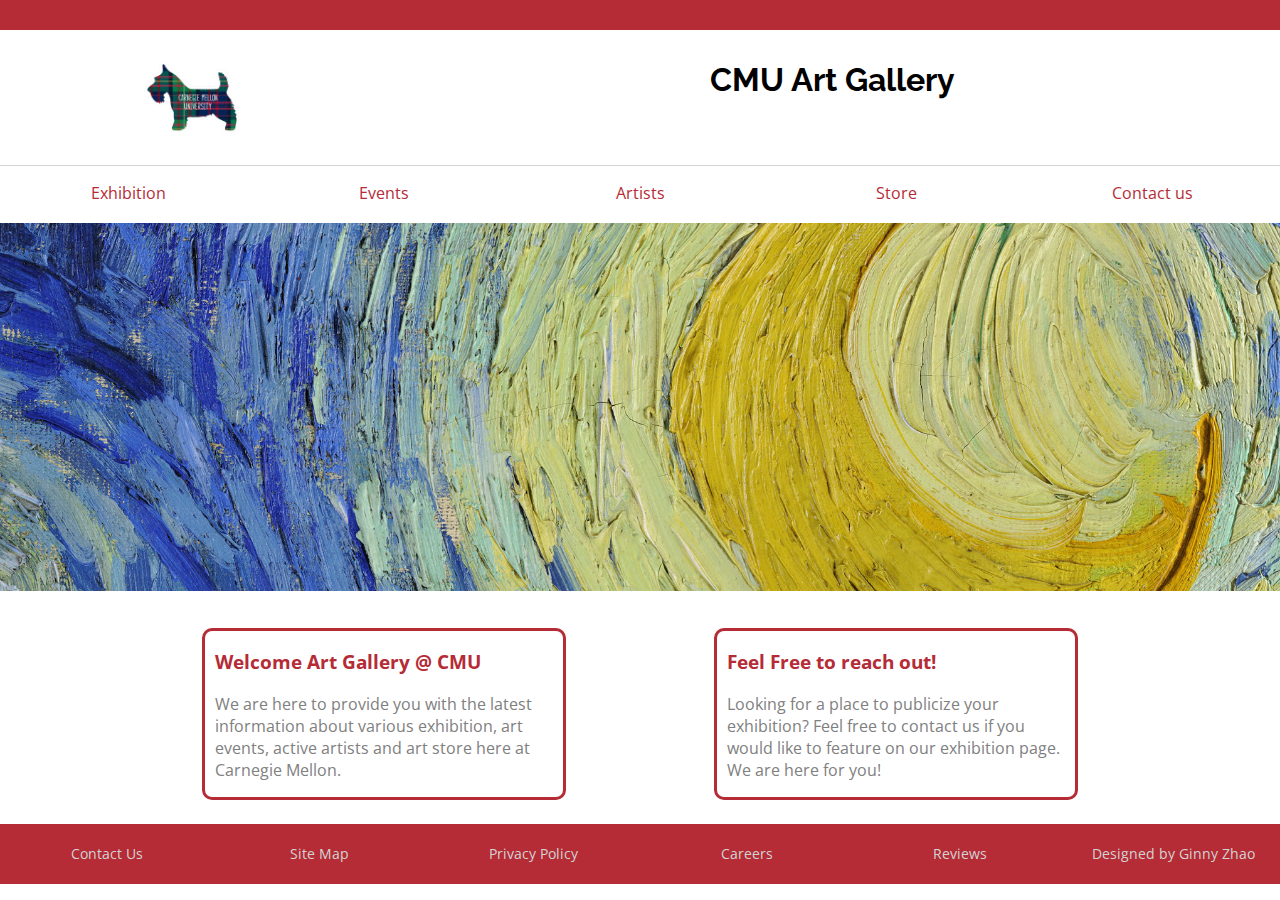
<file: index.html>
<!-- published site URL: https://cranky-hamilton-636d9a.netlify.app/ -->



<!DOCTYPE html>
<html lang="en">
<head>
  <meta charset="utf-8">
  <meta name="viewport" content="width=device-width, initial-scale=1.0">

  <title>CMU Art Gallery</title>

  <!-- Fonts -->
  <link href="https://fonts.googleapis.com/css2?family=Catamaran:wght@200;500&family=Open+Sans&display=swap" rel="stylesheet">
  <link href="https://fonts.googleapis.com/css2?family=Raleway:wght@500&display=swap" rel="stylesheet">

  <link rel="stylesheet" type="text/css" href="style.css">

</head>
<body>
  <div class="wrapper">
    <!-- top navigation bar -->
    <div id="topbar">
    </div>

    <div>
      <div class="nested">
        <img src="site_images/logo.png" alt="site_logo">
        <h1> CMU Art Gallery </h1>
      </div>
    </div> 

    <div style="border-top: 1px solid lightgray;">
      <nav class="nav-bar">
        <ul>
          <li>
            <a href="#">Exhibition</a>
          </li>
          <li>
            <a href="#">Events</a>
          </li>
          <li>
            <a href="#">Artists</a>
          </li>
          <li>
            <a href="store.html">Store</a>
          </li>
          <li>
            <a href="contact.html">Contact us</a>
          </li>
        </ul>
      </nav>
    </div>
    <!-- site image -->
    <div>
      <figure> <img src="site_images/home.png" alt="homepage picture"></figure>
    </div>
    <br>

    <!-- the two text boxes -->
    <div class="box">
      <div class="textbox">
          <h3>Welcome Art Gallery @ CMU</h3>
          <p>We are here to provide you with the latest information about various exhibition, art events, active artists and art store here at Carnegie Mellon. </p>
      </div>
      <div class="textbox">
        <h3>Feel Free to reach out!</h3>
        <p>Looking for a place to publicize your exhibition? Feel free to contact us if you would like to feature on our exhibition page. We are here for you!</p>
      </div>
    </div>
    
    <!-- footer -->
    <footer>
      <nav class="footer-nav">
        <ul>
          <li>
            <a href="#">Contact Us</a>
          </li>
          <li>
            <a href="#">Site Map</a>
          </li>
          <li>
            <a href="#">Privacy Policy</a>
          </li>
          <li>
            <a href="#">Careers</a>
          </li>
          <li>
            <a href="#">Reviews</a>
          </li>
          <li>
            <a href="#">Designed by Ginny Zhao</a>
          </li>
        </ul>
      </nav>

    </footer>


  </div>
</body>
</html>
</file>
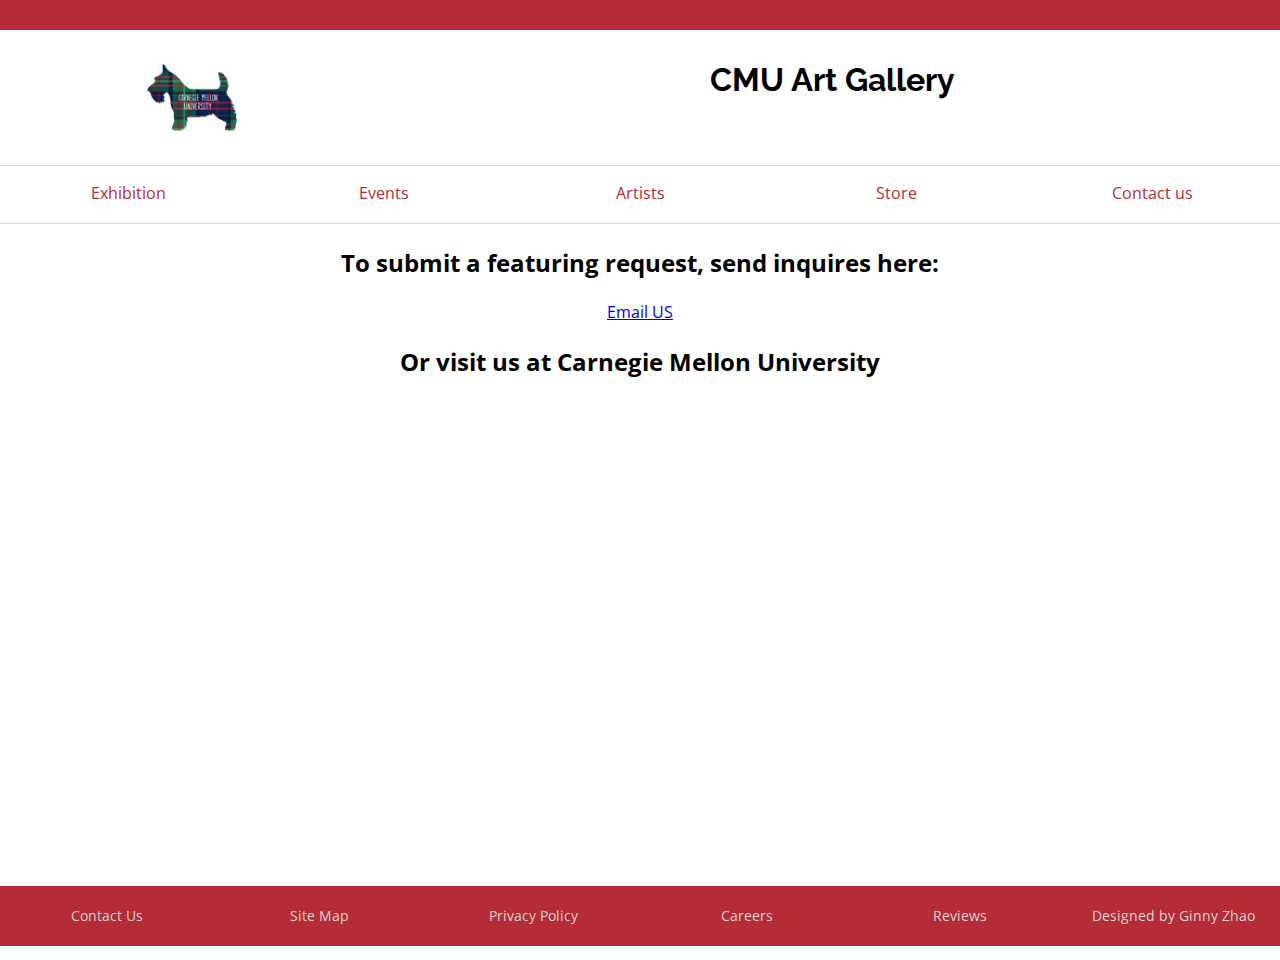
<file: contact.html>
<!DOCTYPE html>
<html lang="en">
<head>
  <meta charset="utf-8">
  <meta name="viewport" content="width=device-width, initial-scale=1.0">

  <title>CMU Art Gallery</title>

  <!-- Fonts -->
  <link href="https://fonts.googleapis.com/css2?family=Catamaran:wght@200;500&family=Open+Sans&display=swap" rel="stylesheet">
  <link href="https://fonts.googleapis.com/css2?family=Raleway:wght@500&display=swap" rel="stylesheet">

  <link rel="stylesheet" type="text/css" href="style.css">

</head>
<body>
  <div class="wrapper">
    <!-- top navigation bar -->
    <div id="topbar">
    </div>

    <div>
      <div class="nested">
        <a href="index.html"><img src="site_images/logo.png" alt="site_logo"></a>
        <h1> CMU Art Gallery </h1>
      </div>
    </div> 

    <div style="border-top: 1px solid lightgray; border-bottom: 1px solid lightgray;">
      <nav class="nav-bar">
        <ul>
          <li>
            <a href="#">Exhibition</a>
          </li>
          <li>
            <a href="#">Events</a>
          </li>
          <li>
            <a href="#">Artists</a>
          </li>
          <li>
            <a href="store.html">Store</a>
          </li>
          <li>
            <a href="contact.html">Contact us</a>
          </li>
        </ul>
      </nav>
    </div>

    <br>
    <h2 class="contact"> To submit a featuring request, send inquires here: </h2>
    <br>
    <a class="contact" href="mailto:cmuart@gmail.com">Email US</a>
    <br>
    <h2 class="contact"> Or visit us at Carnegie Mellon University </h2>
    <br>
    <iframe class="contact" src="https://www.google.com/maps/embed?pb=!1m18!1m12!1m3!1d3036.4700879866255!2d-79.94514388436042!3d40.44273137936207!2m3!1f0!2f0!3f0!3m2!1i1024!2i768!4f13.1!3m3!1m2!1s0x8834f21f58679a9f%3A0x88716b461fc4daf4!2sCarnegie%20Mellon%20University!5e0!3m2!1sen!2sus!4v1602470387557!5m2!1sen!2sus" width="600" height="450" frameborder="0" style="border:0;" allowfullscreen="" aria-hidden="false" tabindex="0"></iframe>
    <br>
    
    <!-- footer -->
    <footer>
      <nav class="footer-nav">
        <ul>
          <li>
            <a href="#">Contact Us</a>
          </li>
          <li>
            <a href="#">Site Map</a>
          </li>
          <li>
            <a href="#">Privacy Policy</a>
          </li>
          <li>
            <a href="#">Careers</a>
          </li>
          <li>
            <a href="#">Reviews</a>
          </li>
          <li>
            <a href="#">Designed by Ginny Zhao</a>
          </li>
        </ul>
      </nav>

    </footer>


  </div>
</body>
</html>
</file>
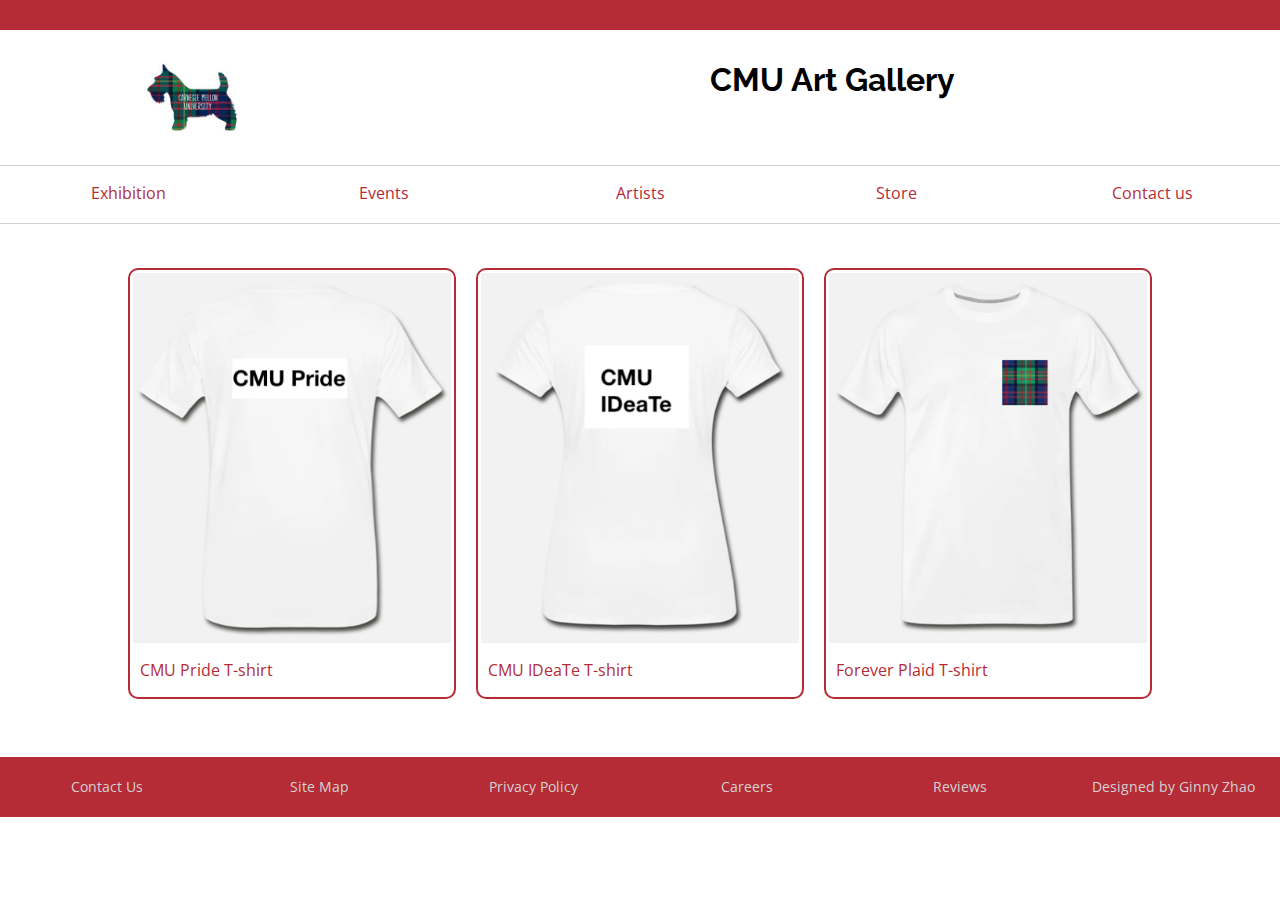
<file: store.html>
<!DOCTYPE html>
<html lang="en">
<head>
  <meta charset="utf-8">
  <meta name="viewport" content="width=device-width, initial-scale=1.0">

  <title>Art Store</title>

  <!-- Fonts -->
  <link href="https://fonts.googleapis.com/css2?family=Catamaran:wght@200;500&family=Open+Sans&display=swap" rel="stylesheet">
  <link href="https://fonts.googleapis.com/css2?family=Raleway:wght@500&display=swap" rel="stylesheet">

  <link rel="stylesheet" type="text/css" href="style.css">

</head>
<body>
  <div class="wrapper">
    <div id="topbar">
    </div>

    <div>
      <div class="nested">
        <a href="index.html"><img src="site_images/logo.png" alt="site_logo"></a>
        <h1> CMU Art Gallery </h1>
      </div>
    </div> 

    <div style="border-top: 1px solid lightgray; border-bottom: 1px solid lightgray;">
      <nav class="nav-bar">
        <ul>
          <li>
            <a href="#">Exhibition</a>
          </li>
          <li>
            <a href="#">Events</a>
          </li>
          <li>
            <a href="#">Artists</a>
          </li>
          <li>
            <a href="store.html">Store</a>
          </li>
          <li>
            <a href="contact.html">Contact us</a>
          </li>
        </ul>
      </nav>
    </div>

    <br>
    <br>


    <div id="shirts">
      <div class= "newdiv"> 
        <img class="img" src="shirt_images/cmu-pride.png" alt="cmu-pride">
        <p class="name"> CMU Pride T-shirt</p>
      </div>


      <div class= "newdiv"> 
        <img class="img" src="shirt_images/ideate.png" alt="cmu-ideate">
        <p class="name"> CMU IDeaTe T-shirt</p>
      </div>


      <div class= "newdiv"> 
        <img class="img" src="shirt_images/plaid.png" alt="cmu-plaid">
        <p class="name"> Forever Plaid T-shirt</p>
      </div>

    </div>

    <br>
    <br>
    <footer>
      <nav class="footer-nav">
        <ul>
          <li>
            <a href="#">Contact Us</a>
          </li>
          <li>
            <a href="#">Site Map</a>
          </li>
          <li>
            <a href="#">Privacy Policy</a>
          </li>
          <li>
            <a href="#">Careers</a>
          </li>
          <li>
            <a href="#">Reviews</a>
          </li>
          <li>
            <a href="#">Designed by Ginny Zhao</a>
          </li>
        </ul>
      </nav>

    </footer>
</div>




</body>
</html>
</file>
<file: style.css>
.wrapper{
    display: grid;
    grid-auto-rows: minmax(20px, auto);

}

body{
    margin: 0;
    font-family: "Open Sans";
}

#topbar{
    background-color: rgb(181,43,54);
    height: 30px;
}

figure{
    margin:0;
}

h1 {
    font-family: 'Raleway', sans-serif;
}

h3{
    margin-left: 10px;
    margin-right: 10px;
    color: rgb(181,43,54);
}

img {
    width: 100%;

}

p{
    margin-left: 10px;
    margin-right: 10px;
    color: gray;
}

.wrapper > div{
    width: 100%;
}

.nested{
    display: grid;
    grid-template-columns: 30% 70%;
    text-align: center;
    margin-top: 10px;
    margin-bottom: 10px;
}

.nested img{
    display: block;
    /* margin-left: auto;
    margin-right: auto; */
    margin: auto;
    width: 30%;
}

.nav-bar ul{
    display:grid;
    padding: 0;
    list-style: none;
    grid-template-columns: repeat(5, 1fr);
}

.nav-bar li{
    text-align: center;
}

.nav-bar a{
    text-decoration: none;
    display: inline-block;
    text-align: center;
    color: rgb(181,43,54);
    padding-bottom: 3px;
}

.nav-bar a:hover{
    border-bottom: 3px solid red;
    width: fit-content;
    padding-bottom: 0px;
  }

.nav-bar a.active {
    border-bottom: 3px solid red;
    width: fit-content;
    padding-bottom: 0px;
  }




.box{
    display: grid;
    grid-template-columns: repeat(2, 1fr);
    width: 80%  !important;
    margin-left: 10%;
}

.textbox{
    border-style: solid;
    border-color: rgb(181,43,54);
    border-radius: 10px;
    margin-top: 10px;
    margin-bottom: 10px;
    margin-left: auto;
    margin-right: auto;
    width: 70%;
    text-align: left;
}

.footer-nav ul{
    display:grid;
    padding: 0;
    list-style: none;
    background: rgb(181,43,54);
    line-height: 60px;
    grid-template-columns: repeat(6, 1fr);
    font-size: 14px;
}

.footer-nav a{
    display: block;
    text-align: center;
    color: lightgray;
    text-decoration: none;
}

.footer-nav a:hover{
    color: black;
}

.img {
    width: 98%;
    margin-left: 1%;
    margin-top: 1%;
}

.name {
    margin-left: 10px;
    color: rgb(181,43,54);
}

.newdiv {
    display: grid;
    grid-auto-rows: minmax(20px, auto);
    border-style: solid;
    border-color: rgb(181,43,54);
    border-radius: 10px;
    border-width: 2px;
}


#scotty{
    display: block;
    margin-left: auto;
    margin-right: auto;
    margin-top: 20px;
    width: 30%;
    opacity: 0.5;
}



#shirts {
    display:grid;
    grid-template-columns: repeat(3, 1fr);
    width: 80%  !important;
    margin-left: 10%;
    grid-gap: 20px;
}

.contact {
    text-align: center;
    margin: auto;
}

#newdiv{
    display: grid;
    grid-template-columns:30% 70%;
    grid-gap: 5%;
}
</file>
